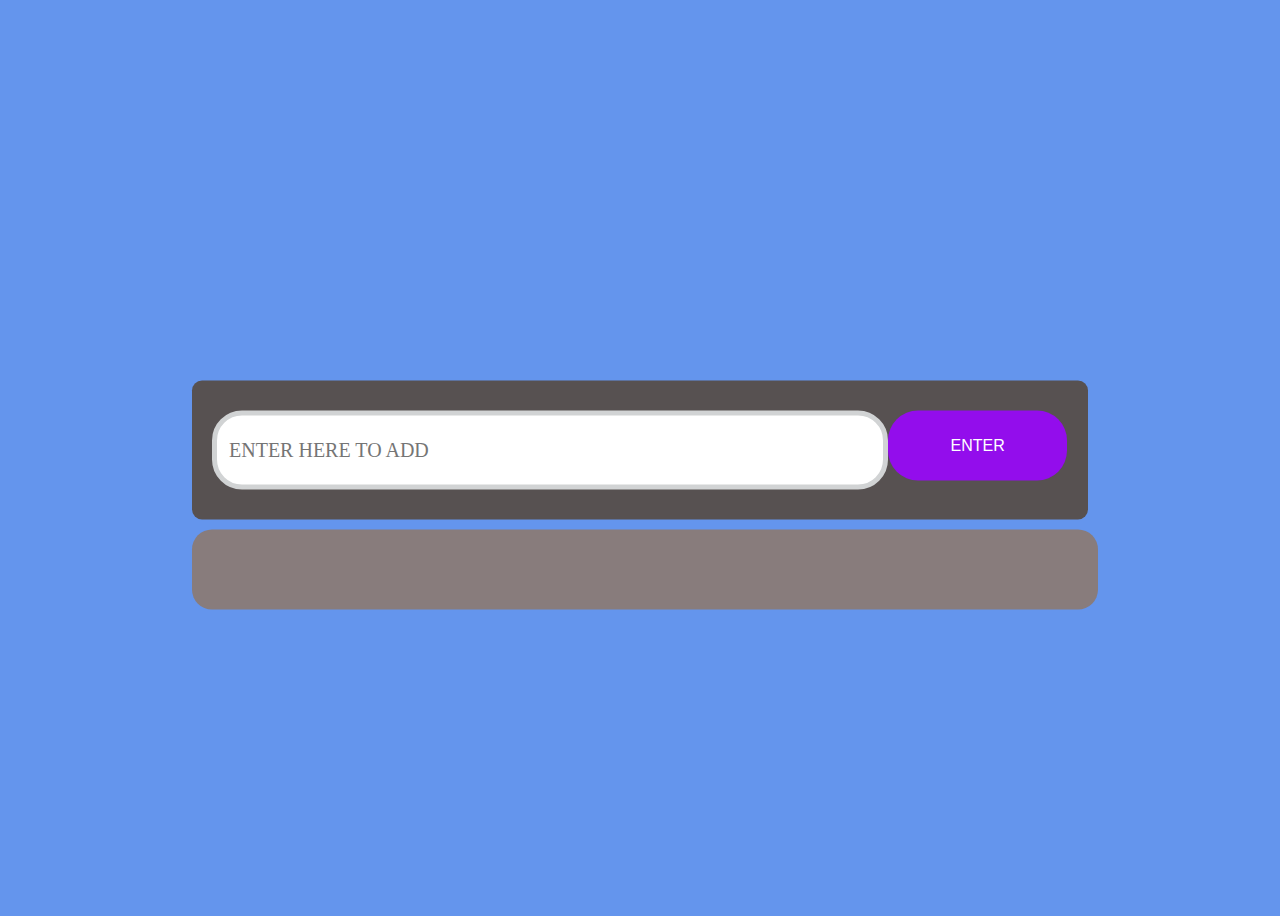
<file: TASK 3 Basic To Do web app/index.html>
<!DOCTYPE html>
<html>
<head>
<meta name="viewport" content="width=device-width, initial-scale=1">
<link rel="stylesheet" href="style.css">
</head>
<body>
  <div class="container">
    <div id="newtask">
        <input type="text" placeholder="ENTER HERE TO ADD">
        <button id="push">ENTER</button>
    </div>
    <div id="tasks"></div>
    <script src="script.js"></script>
</div>
</body>
</html>
</file>
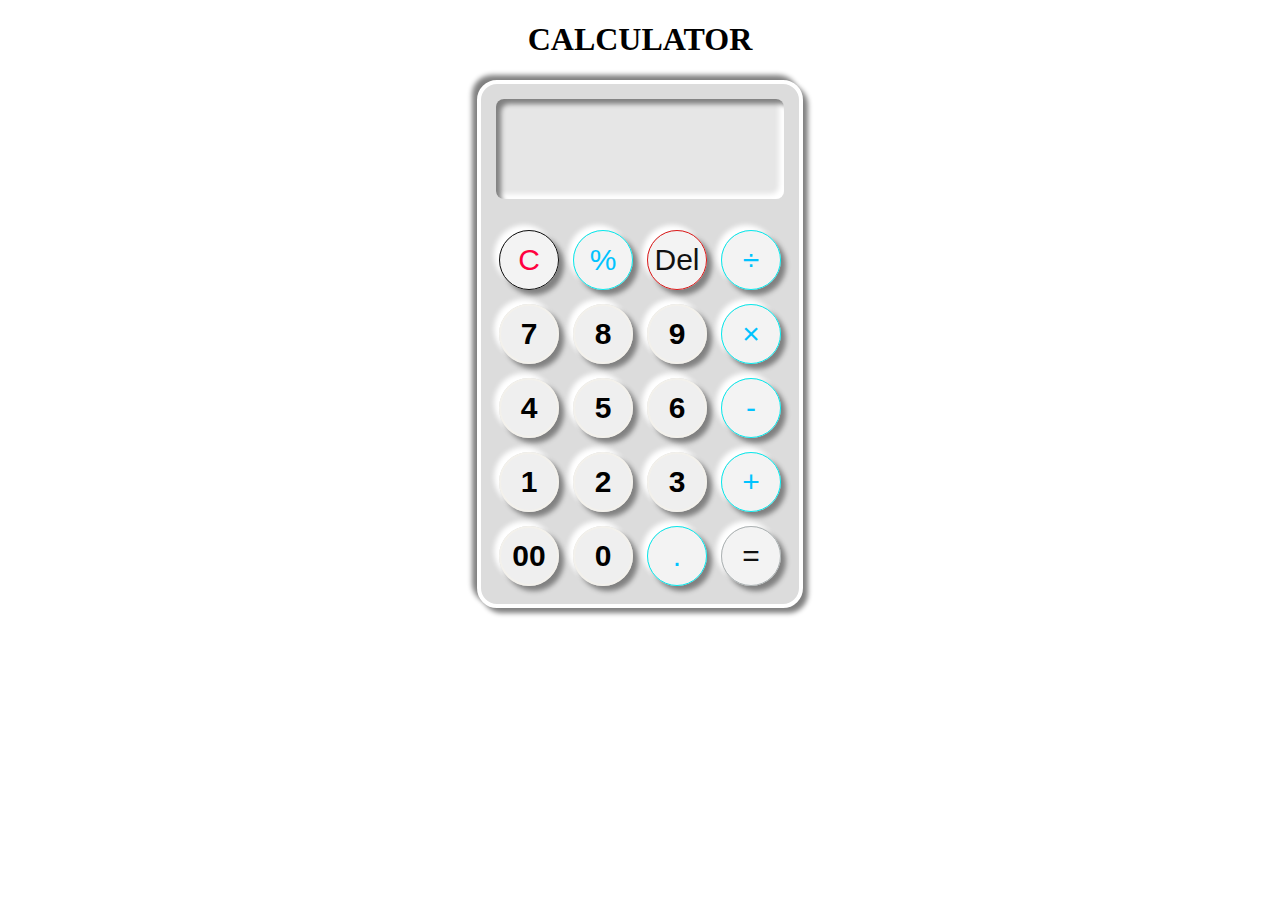
<file: TASK 1 Calculator/calc index.html>
<!DOCTYPE html>
<html lang="en">
<head>

    <meta name="viewport" content="width=device-width, initial-scale=1.0">
    <!--The viewport meta tag tells the browser that the width of the screen 
        should be considered the "Full Width" of the page.-->
    
        <link rel="stylesheet" href="style.css">
    <!--used to link style.css-->
    <title>Calculator</title>
</head>
<body>
    <div class="container" align="center">
        <h1>CALCULATOR</h1>
        <div class="calc">
            <div class="display-screen">
                <div id="display">    
                </div>
                <br>
                <div class="buttons">
                    <table>
                        <tr>
                            
                            <td><button class="cancel" id="clear">C</button></td>
                            <td><button class="operator" id="%">&percnt;</button></td>
                            <td><button class="delete" id="backspace">Del</button></td>
                            <td><button class="operator" id="/">&divide;</button></td>
                            
                        </tr>
                        <tr>
                            <td><button class="number" id="7">7</button></td>
                            <td><button class="number" id="8">8</button></td>
                            <td><button class="number" id="9">9</button></td>
                            <td><button class="operator" id="*">&times;</button></td>
                        </tr>
                        <tr>
                            <td><button class="number" id="4">4</button></td>
                            <td><button class="number" id="5">5</button></td>
                            <td><button class="number" id="6">6</button></td>
                            <td><button class="operator" id="-">-</button></td>
                        </tr>
                        <tr>
                            <td><button class="number" id="1">1</button></td>
                            <td><button class="number" id="2">2</button></td>
                            <td><button class="number" id="3">3</button></td>
                            <td><button class="operator" id="+">+</button></td>
                        </tr>
                        <tr>
                            <td><button class="number" id="00">00</button></td>
                            <td><button class="number" id="0">0</button></td>
                            <td><button class="operator" id=".">.</button></td>
                            <td><button class="equal" id="equal">=</button></td>
                        </tr>
                    </table>
                </div>
        </div>
        </div>

            </div>
            <script src="script.js"></script>
    </body>
    </html>
</file>
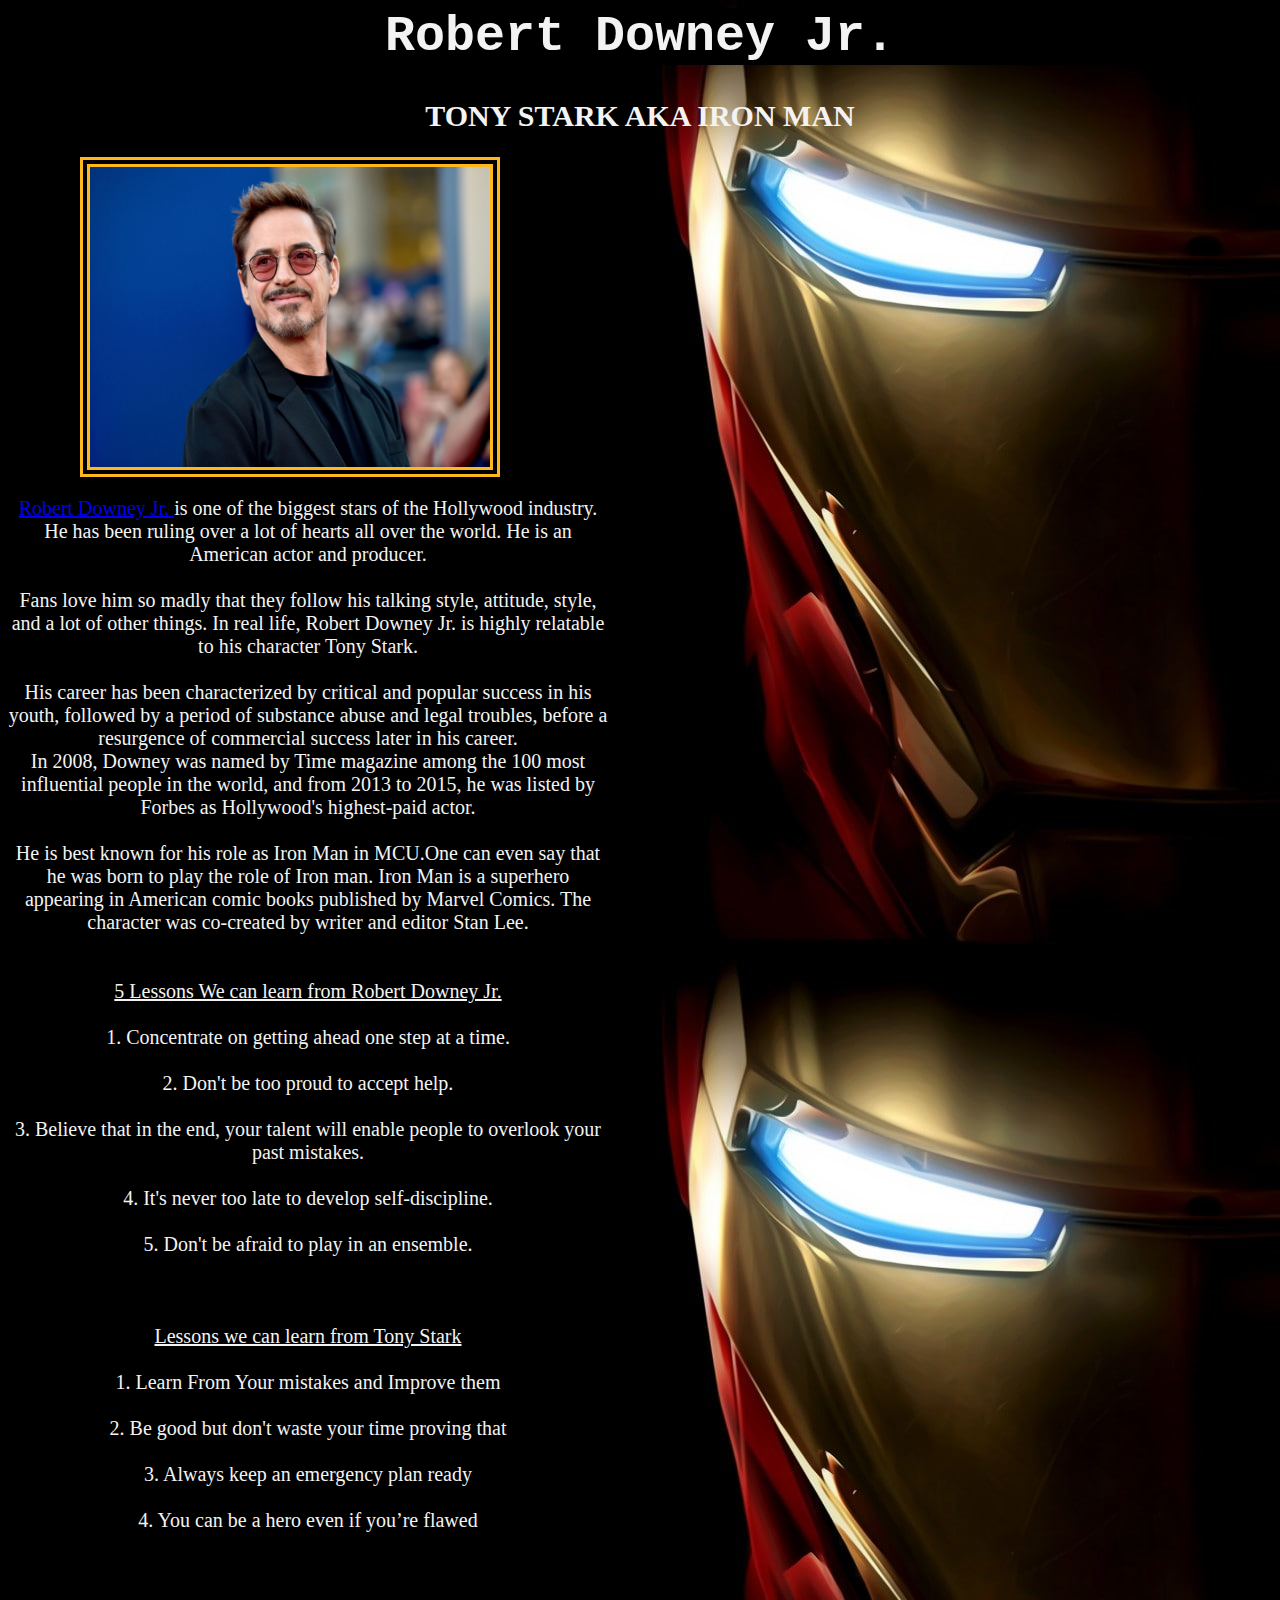
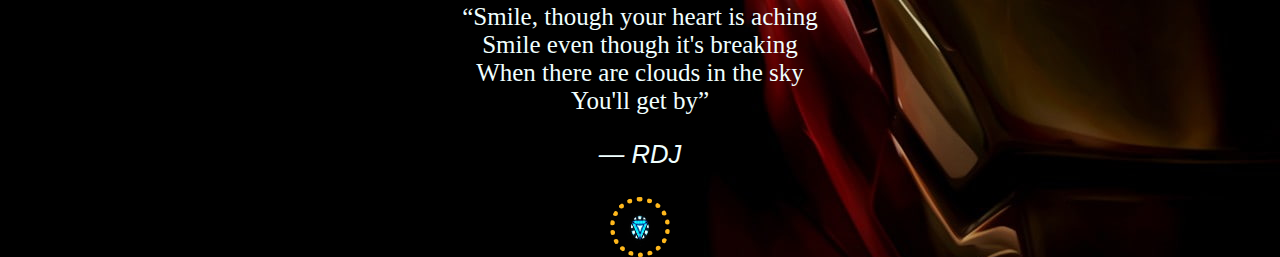
<file: TASK 2 Tribute Page/page.html>
<html>
    <head>
        <title>Tribute to RDJ</title>
        <link rel="stylesheet" href="style.css">
        <meta name="viewport" content="width=device-width, initial-scale=1.0">
    </head>
    <Body background="iron.jpg">
        <div class="container" align="left">

        <h1>Robert Downey Jr.</h1>
        <h2>TONY STARK AKA IRON MAN</h2>
                <img src="RDJ.jpg">
        <div class="article">
            <div id="para">
                <section id="tribute-info">

                <p class="blocktext">

                <a href="https://www.instagram.com/robertdowneyjr/?hl=en">
                    Robert Downey Jr. </a> is one of the biggest stars of the Hollywood industry.
                He has been ruling over a lot of hearts all over the world.
                He is an American actor and producer. 
                <br></br>
                Fans love him so madly that they follow his talking style, attitude, style, and a lot of other things.
                In real life, Robert Downey Jr. is highly relatable to his character Tony Stark. 
                <br></br>
                His career has been characterized by critical and popular success in his youth, followed by a period of substance abuse and legal troubles, 
                before a resurgence of commercial success later in his career.
                <br>
                In 2008, Downey was named by Time magazine among the 100 most influential people in the world, and from 2013 to 2015, 
                he was listed by Forbes as Hollywood's highest-paid actor.
                <br></br>
                He is best known for his role as Iron Man in MCU.One can even say that he was born to play the role of Iron man.
                Iron Man is a superhero appearing in American comic books published by Marvel Comics. The character was co-created by writer and editor Stan Lee.
                <br></br>
                <br><u> 5 Lessons We can learn from Robert Downey Jr.</u></br>
                 <br>1. Concentrate on getting ahead one step at a time.</br>
                 <br>2. Don't be too proud to accept help.</br>
                 <br>3. Believe that in the end, your talent will enable people to overlook your past mistakes.</br>
                 <br>4. It's never too late to develop self-discipline.</br>
                 <br>5. Don't be afraid to play in an ensemble.</br>
                <br></br>
                <br><u>Lessons we can learn from Tony Stark</u></br>
                <br>1. Learn From Your mistakes and Improve them</br>
                <br>2. Be good but don't waste your time proving that</br>
                <br>3. Always keep an emergency plan ready</br>
                <br>4. You can be a hero even if you’re flawed</br>
                <br></br>
            </p>
        </section>   
        </div>
            </div>
            </div>
        </div>
    </div>
    <blockquote class="lift-animation">
        <p>“Smile, though your heart is aching<br>
            Smile even though it's breaking<br>
            When there are clouds in the sky<br>
            You'll get by”</p><cite>― RDJ</cite>
            <br></br><img src="rec.jpg" alt="Avatar" class="avatar">
        </blockquote>
    </Body>
</html>
</file>
<file: TASK 3 Basic To Do web app/style.css>
*:before,
*:after{
    padding: 0;
    margin: 0;
    box-sizing: border-box;
}
body{
    height: 100vh;
    background-color:cornflowerblue
}
.container{
    width: 70%;
    top: 50%;
    left: 50%;
    background: rgb(87, 81, 81);
    border-radius: 10px;
    min-width: 450px;
    position: absolute;
    min-height: 100px;
    transform: translate(-50%,-50%);
}
#newtask{
    position: relative;
    padding: 30px 20px;
}
#newtask input{
    width: 75%;
    height: 45px;
    padding: 12px;
    color: #111111;
    font-weight: 500;
    position: relative;
    border-radius: 5px;
    font-family: 'Times New Roman', Times, serif;
    font-size: 20px;
    border: 5px solid #d1d3d4;
    border-radius: 30px;
}

#newtask input:focus{
    outline: none;
    border-color: #0d75ec;
}
#newtask button{
    position: absolute;
    float: right;
    font-weight: 500;
    font-size: 16px;
    background-color: #930dec;
    border: 5PX;
    color: #ffffff;
    cursor: pointer;
    outline: none;
    width: 20%;
    height: 70px;
    border-radius: 30px;
    font-family: 'Poppins',sans-serif;
}
#tasks{
    border-radius: 20px;
    width: 100%;
    position: absolute;
    background-color: #887c7c;
    padding: 40px 5px;
    margin-top: 10px;
}

.task{
    border-radius: 8px;
    align-items: center;
    justify-content: space-between;
    border: 1px solid #939697;
    cursor: pointer;
    background-color: #c5e1e6;
    height: 50px;
    margin-bottom: 8px;
    padding: 5px 10px;
    display: flex;
}
.task span{
    font-family: 'Poppins',sans-serif;
    font-size: 15px;
    font-weight: 400;
}
.task button{
    background-color: #fb0c0c;
    color: #e50e0e;
    border: none;
    cursor: pointer;
    outline: none;
    height: 100%;
    width: 40px;
    border-radius: 5px;
}
</file>
<file: TASK 1 Calculator/style.css>
.container{margin:auto;}

.calc {
    position: relative;
    height: auto;
    width: auto;
    padding: 25px;
    border: 4px solid white;
    border-radius: 10%;
  }
  

#display {width:300px;
    border-radius:10px;
    padding-left:10px;
    }
#display{ border-radius:10px;
    padding-left:10px;
    font-size:30px;
    width:auto;
    height:100px;
    margin:5px;
    border:0px solid;
    border-radius:8px;
    background:rgb(230,230,230);
    outline:none;
    box-shadow:inset 5px 5px 5px grey,inset -5px -5px 5px white;
}

button {
    height: 60px;
    width: 60px;
    border: 0;
    border-radius: 30px;
    margin: 5px;
    font-size: 30px;
    cursor: pointer;
    transition: all 200ms ease;
    box-shadow:5px 5px 5px grey, -5px -5px 5px white;
  }

.calc{background:rgb(220,220,220);
    padding:10px;
    border-radius:20px; display:inline-block ;
    }
button:active{
    box-shadow:inset 5px 5px 5px grey,inset -5px -5px 5px white;
    }
    button:hover {
        transform: scale(1.1);
      }
button.number {
        background-color: rgba(253, 253, 253, 0.57);
        color: rgb(0, 0, 0);
        font-weight: bolder;
        border: 2px solid rgb(243, 241, 236);
      }
button.operator {
        background-color: #f5f5f5e4;
        color: rgb(0, 195, 255);
        font-size: 30px;
        border: 1px solid rgb(5, 234, 238);
      }
button.cancel{
        background-color: #f5f5f5e4;
        color: rgb(255, 0, 64);
        font-size: 30px;
        border: 1px solid rgb(15, 15, 15);
      }
button.equal{
        background-color: #f5f5f5e4;
        color: rgb(17, 17, 17);
        font-size: 30px;
        border: 1px solid rgb(172, 178, 179);
      }
button.delete{
        background-color: #f5f5f5e4;
        color: rgb(17, 17, 17);
        font-size: 30px;
        border: 1px solid rgb(221, 25, 25);
      }
      
    
      
#display::-webkit-scrollbar {
    display: block;
    height: 3px;
  }
.calc{
    box-shadow:5px 5px 5px grey, -5px -5px 5px grey;
    }
</file>
<file: TASK 2 Tribute Page/style.css>
.container{margin:auto;}
body
{
    width:1920px;
    background-color: #f8e0b3;
    height:1080px;
}

@media screen and (min-width: 500px) {
   body {
      width:auto;
   }
}

@media screen and (min-width: 800px) {
   body {
      width:auto;
   }
}

h1{
   font-size: 50px;
   background-color: black;
   color: rgb(243, 243, 243);
   font-family: Courier New,monospace; 
   text-align:center;
}
h2{
   font-size: 30px;
   color: rgb(243, 243, 243);
   font-family: 'Times New Roman', Times, serif; 
   text-align: center;
}
.avatar {
   vertical-align: middle;
   width: 50px;
   height: 50px;
   border-radius: 50%;  
 }
img{
   height: 300px;
   width: 400px;
   border-width:10px;
   border-style: double;
   border-color: rgb(255,184,28);
   position:sticky;
   top: 60px;
   left: 80px;
}

section{
      text-align:center;
}
P.blocktext {
   margin-right: auto;
   width: 30em
}
#para{
   font-size: 20px;
   color: rgb(243, 243, 243);
   font-family: 'Times New Roman', Times, serif; 
   text-align: center;
}

.avatar {
   vertical-align:middle;
   width: 50px;
   height: 50px;
   border-radius: 50%;
   border-width:5px;
   border-style:dotted;

 }

blockquote {
   font-family: Georgia, 'Times New Roman', Times, serif, sans-serif;
   font-size: 25px;
   border-radius: 25px;
   color: azure;
   text-align: center;
   }
   cite {
   font-family: Noto Sans JP, sans-serif;
   font-size: 1.6rem;
   }
.lift-animation::after 
{
   content: "";
   position: absolute;
   z-index: -1;
   top: 50px;
   left: 50px;;
   width: 100%;
   height: 100%;
   box-shadow: 0 15px 15px rgba(0, 0, 0, 0.322); opacity: 0;
   -webkit-transition: all 0.6s cubic-bezier(0.165, 0.84, 0.44, 1);
   transition: all 0.6s cubic-bezier(0.165, 0.84, 0.44, 1);
   }
.lift-animation:hover {
   box-shadow: 1px 1px 1px rgba(0, 0, 0, 0.377);
   -webkit-transform: scale(1.03, 1.03);
   transform: scale(1.03, 1.03);
   }
.lift-animation:hover::after {
   opacity: 1;
   }
</file>
